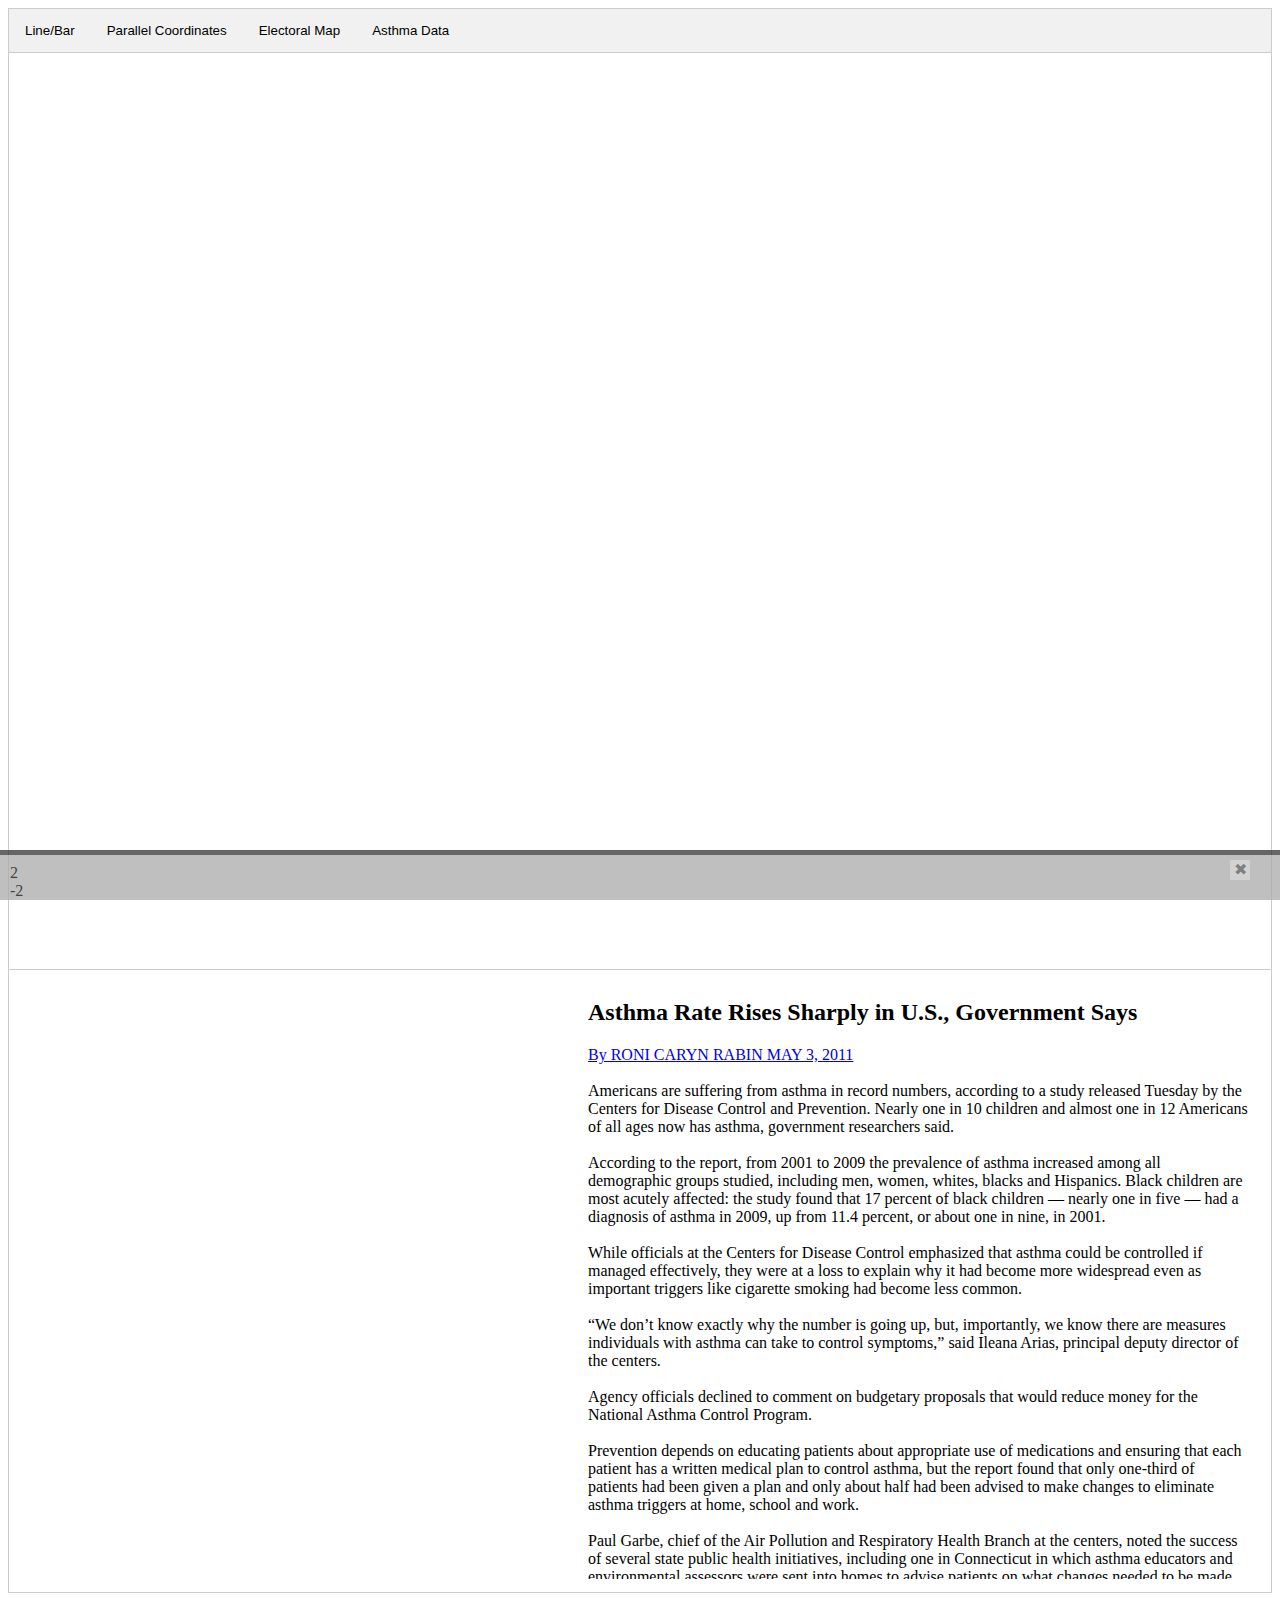
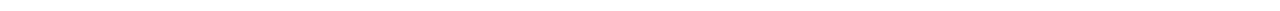
<file: index.html>
<!DOCTYPE html>

 <html>
	 
 <head>
      <title>Visualization Fun</title>
      <script src="processing.min.js"></script>
	  <script src="script.js"></script>
	  <link rel="stylesheet" href="style.css">
  </head>
  <body>
  
  <!-- Tab links -->
	<div class="tab">
	  <button class="tablinks" onclick="openTab(event, 'Line/Bar')">Line/Bar</button>
	  <button class="tablinks" onclick="openTab(event, 'Parallel Coordinates')">Parallel Coordinates</button>
	  <button class="tablinks" onclick="openTab(event, 'Electoral Map')">Electoral Map</button>
	<button class="tablinks" onclick="openTab(event, 'Asthma')" id="defaultOpen">Asthma Data</button>
	</div>
	
	<!-- Tab content -->
	<div id="Line/Bar" class="tabcontent">
	<table style="width:100%">
	  <tr>
		<td><canvas data-processing-sources="PhoebeMoh_a2.pde"></canvas></td>	
	  </tr>
	</table>		
	</div>

	<div id="Parallel Coordinates" class="tabcontent">
		<table style="width:100%">
		  <tr>
			<td><canvas data-processing-sources="PhoebeMoh_a3.pde"></canvas></td>
		  </tr>
		</table>
	</div>
	  
	  <div id="Electoral Map" class="tabcontent" style ="display:block;overflow:auto;">
		<object data="indexEM.html" style="width:100%; height:900px;"> 
			    Your browser doesn’t support the object tag. 
		</object>		
	</div>
	  
	   <div id="Asthma" class="tabcontent" style ="display:block;">
		  <table style="width:100%">
		  <tr>
			  <td style="width: 45%"><object data="indexA5.html" style="width:100%; height:600px;overflow-y:auto;" > 
			    Your browser doesn’t support the object tag. 
				</object>
			  </td>
			  <td style="width:55%" overflow-y: scroll;>
				 <object data="article.html" style="width:100%; height:600px;"> 
			    Your browser doesn’t support the object tag. 
				</object> 
			  </td>
		  </tr>
		</table>
				
	</div>
     
 </body>
</html>
</file>
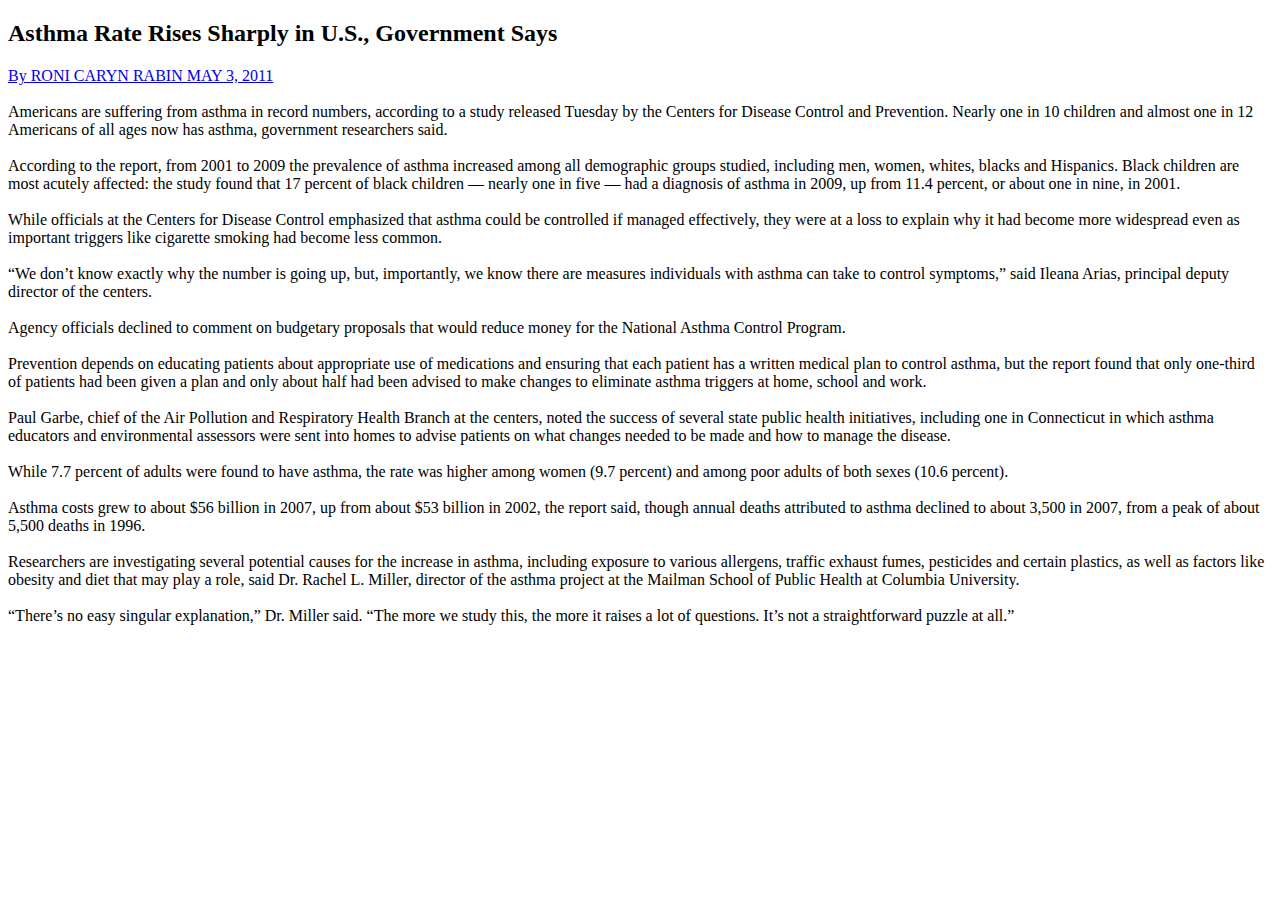
<file: article.html>
<!doctype html>

<html lang="en">
<head>

</head>

<body>
<h2>Asthma Rate Rises Sharply in U.S., Government Says</h2>
<a href="https://www.nytimes.com/2011/05/04/health/research/04asthma.html">By RONI CARYN RABIN MAY 3, 2011</a></br></br>

Americans are suffering from asthma in record numbers, according to a study released Tuesday by the Centers for Disease Control and Prevention. Nearly one in 10 children and almost one in 12 Americans of all ages now has asthma, government researchers said. </br></br>
According to the report, from 2001 to 2009 the prevalence of asthma increased among all demographic groups studied, including men, women, whites, blacks and Hispanics. Black children are most acutely affected: the study found that 17 percent of black children — nearly one in five — had a diagnosis of asthma in 2009, up from 11.4 percent, or about one in nine, in 2001.</br></br>
While officials at the Centers for Disease Control emphasized that asthma could be controlled if managed effectively, they were at a loss to explain why it had become more widespread even as important triggers like cigarette smoking had become less common.</br></br>
“We don’t know exactly why the number is going up, but, importantly, we know there are measures individuals with asthma can take to control symptoms,” said Ileana Arias, principal deputy director of the centers.</br></br>
Agency officials declined to comment on budgetary proposals that would reduce money for the National Asthma Control Program.</br></br>
Prevention depends on educating patients about appropriate use of medications and ensuring that each patient has a written medical plan to control asthma, but the report found that only one-third of patients had been given a plan and only about half had been advised to make changes to eliminate asthma triggers at home, school and work.</br></br>
Paul Garbe, chief of the Air Pollution and Respiratory Health Branch at the centers, noted the success of several state public health initiatives, including one in Connecticut in which asthma educators and environmental assessors were sent into homes to advise patients on what changes needed to be made and how to manage the disease.</br></br>
While 7.7 percent of adults were found to have asthma, the rate was higher among women (9.7 percent) and among poor adults of both sexes (10.6 percent).</br></br>
Asthma costs grew to about $56 billion in 2007, up from about $53 billion in 2002, the report said, though annual deaths attributed to asthma declined to about 3,500 in 2007, from a peak of about 5,500 deaths in 1996.</br></br>
Researchers are investigating several potential causes for the increase in asthma, including exposure to various allergens, traffic exhaust fumes, pesticides and certain plastics, as well as factors like obesity and diet that may play a role, said Dr. Rachel L. Miller, director of the asthma project at the Mailman School of Public Health at Columbia University.</br></br>
“There’s no easy singular explanation,” Dr. Miller said. “The more we study this, the more it raises a lot of questions. It’s not a straightforward puzzle at all.”</br></br>

 
</body>
</html>
</file>
<file: style.css>
/* Style the tab */
.tab {
    overflow: hidden;
    border: 1px solid #ccc;
    background-color: #f1f1f1;
}

/* Style the buttons that are used to open the tab content */
.tab button {
    background-color: inherit;
    float: left;
    border: none;
    outline: none;
    cursor: pointer;
    padding: 14px 16px;
    transition: 0.3s;
}

/* Change background color of buttons on hover */
.tab button:hover {
    background-color: #ddd;
}

/* Create an active/current tablink class */
.tab button.active {
    background-color: #ccc;
}

/* Style the tab content */
.tabcontent {
    display: none;
    padding: 6px 12px;
    border: 1px solid #ccc;
    border-top: none;
}

.tabcontent {
    animation: fadeEffect 1s; /* Fading effect takes 1 second */
}

/* Go from zero to full opacity */
@keyframes fadeEffect {
    from {opacity: 0;}
    to {opacity: 1;}
}
</file>
